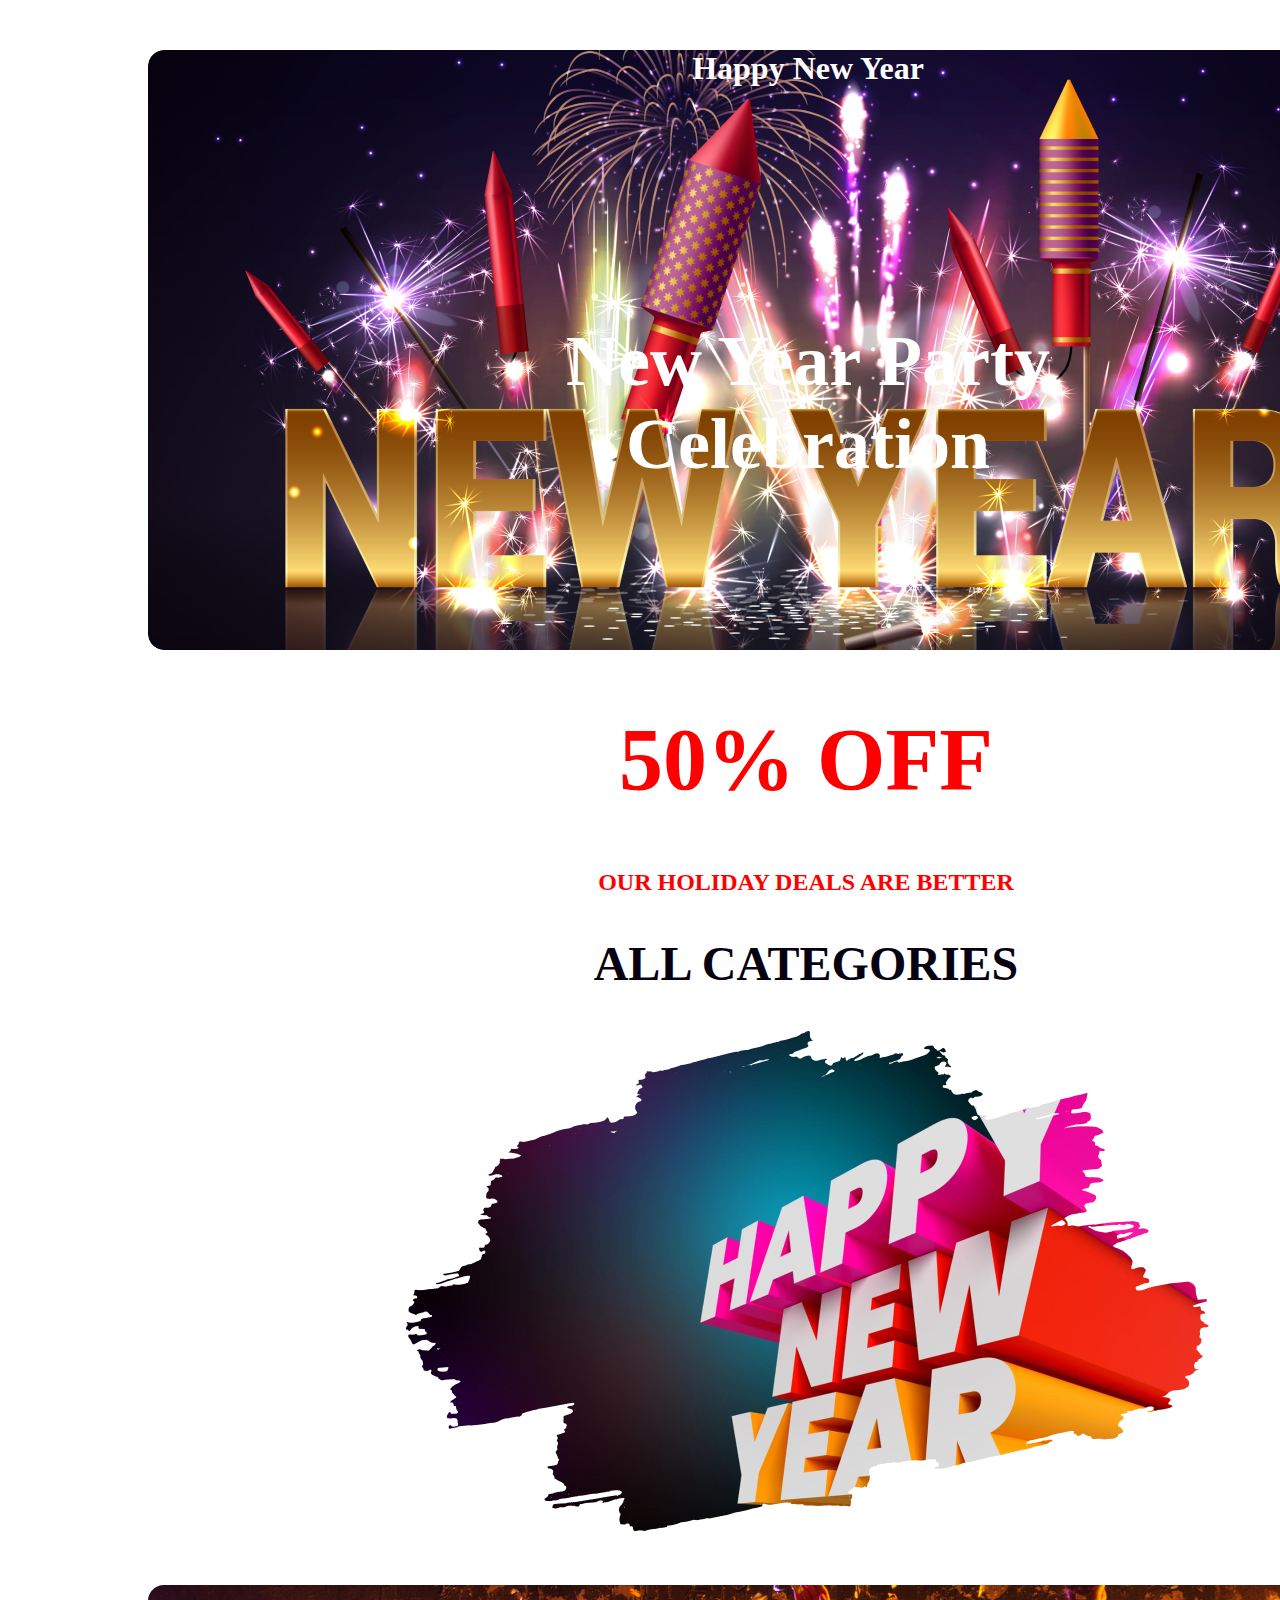
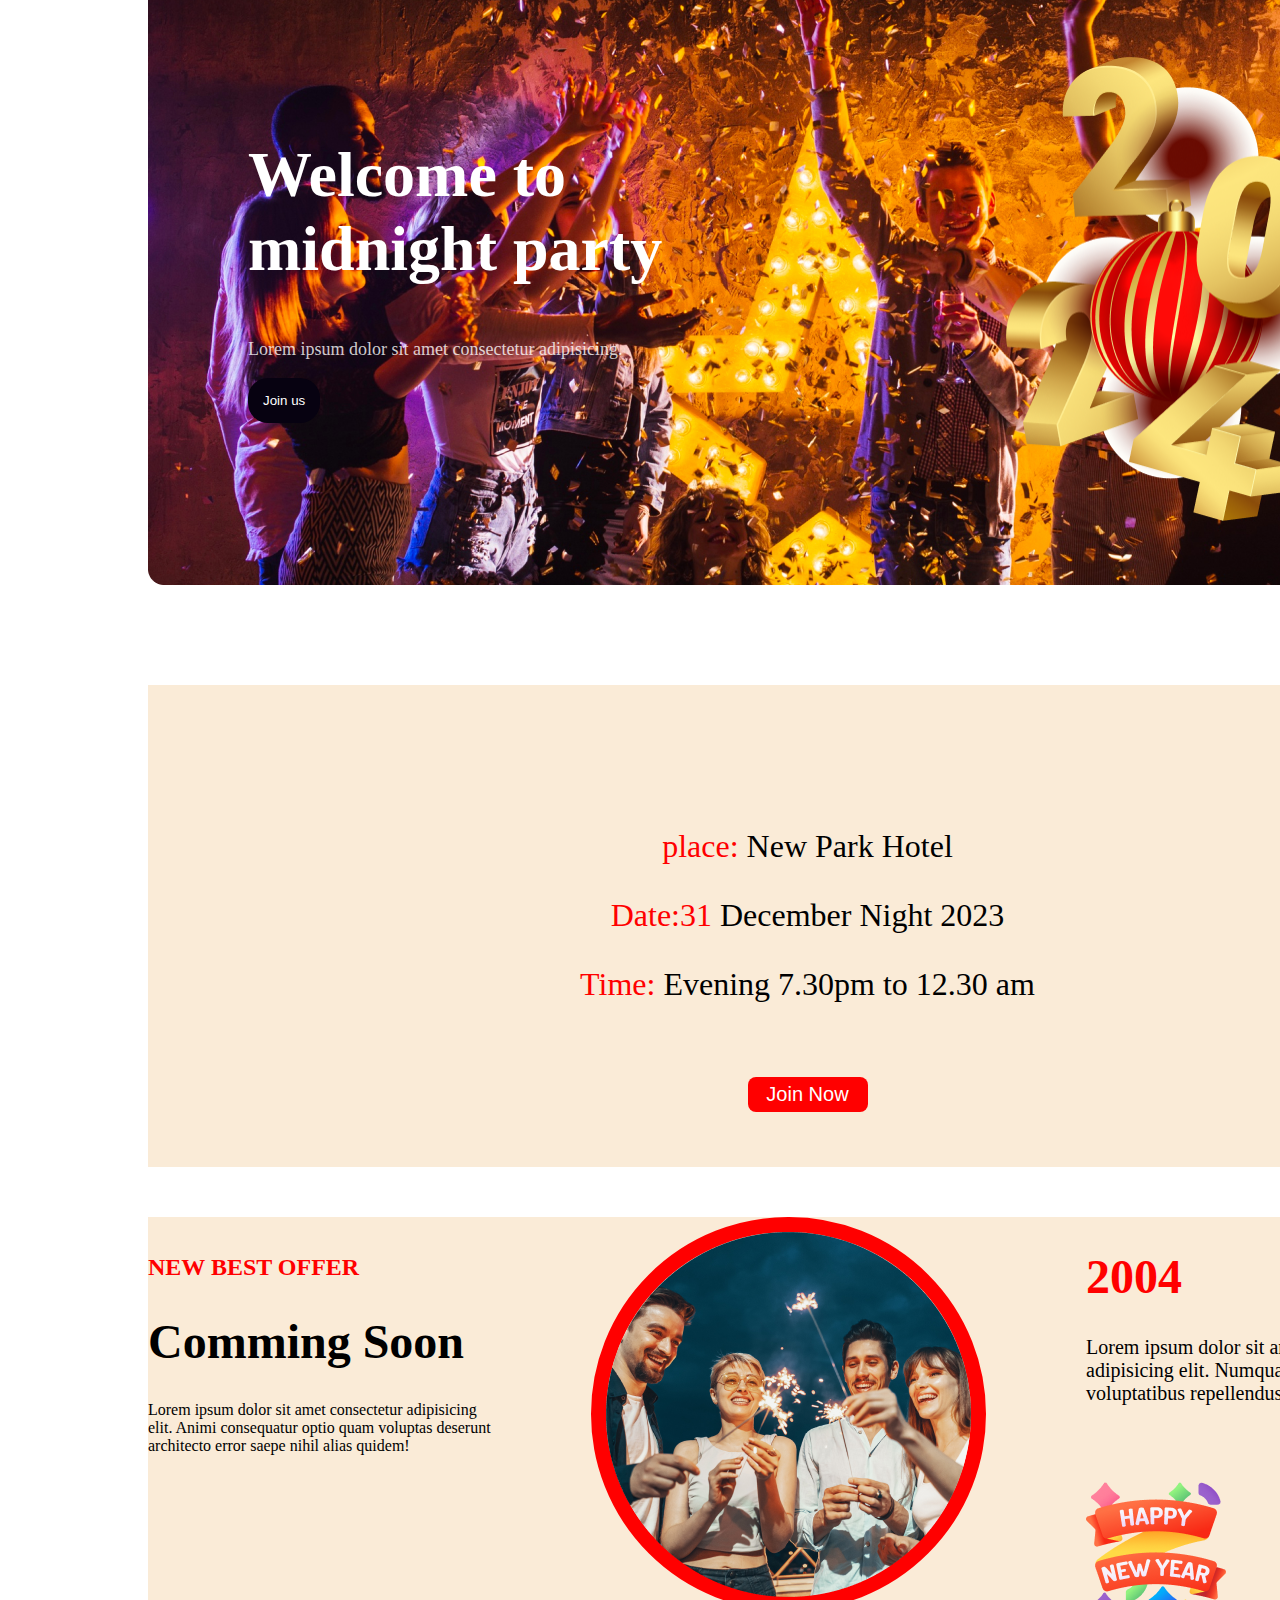
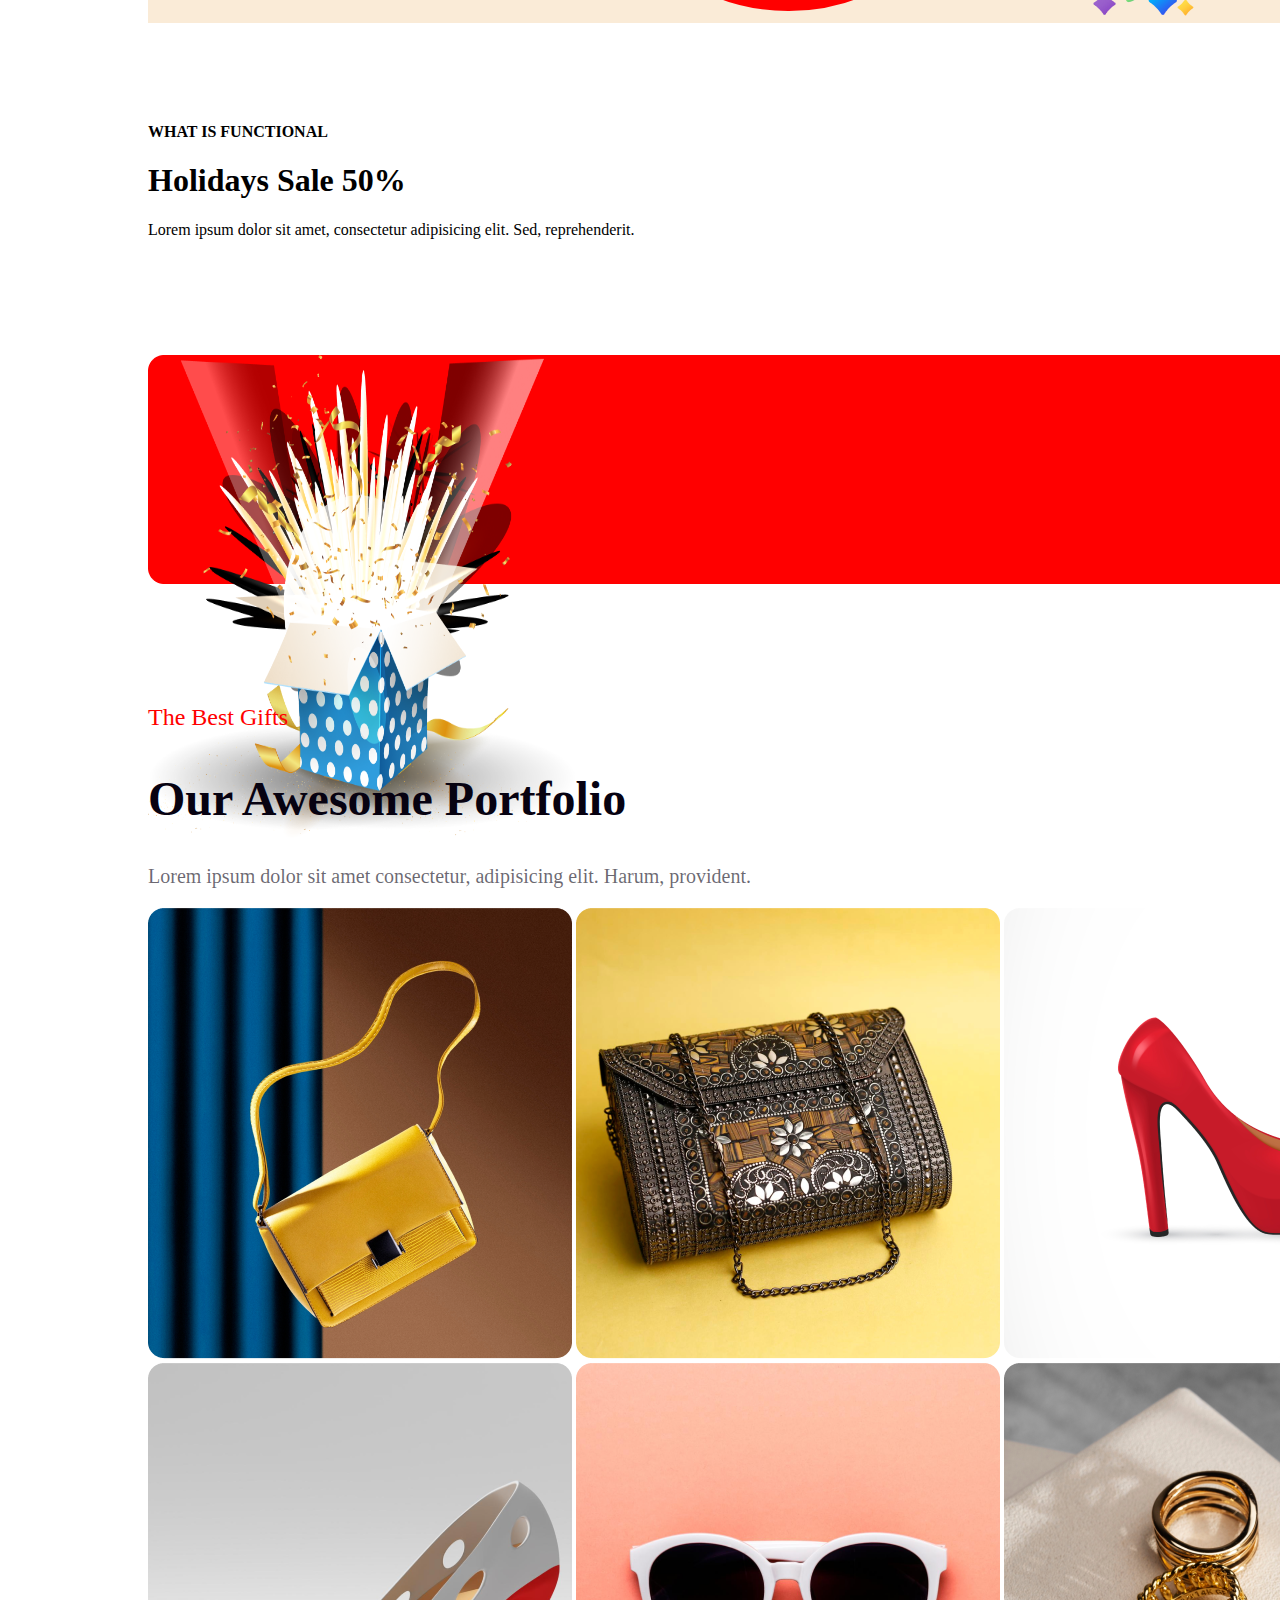
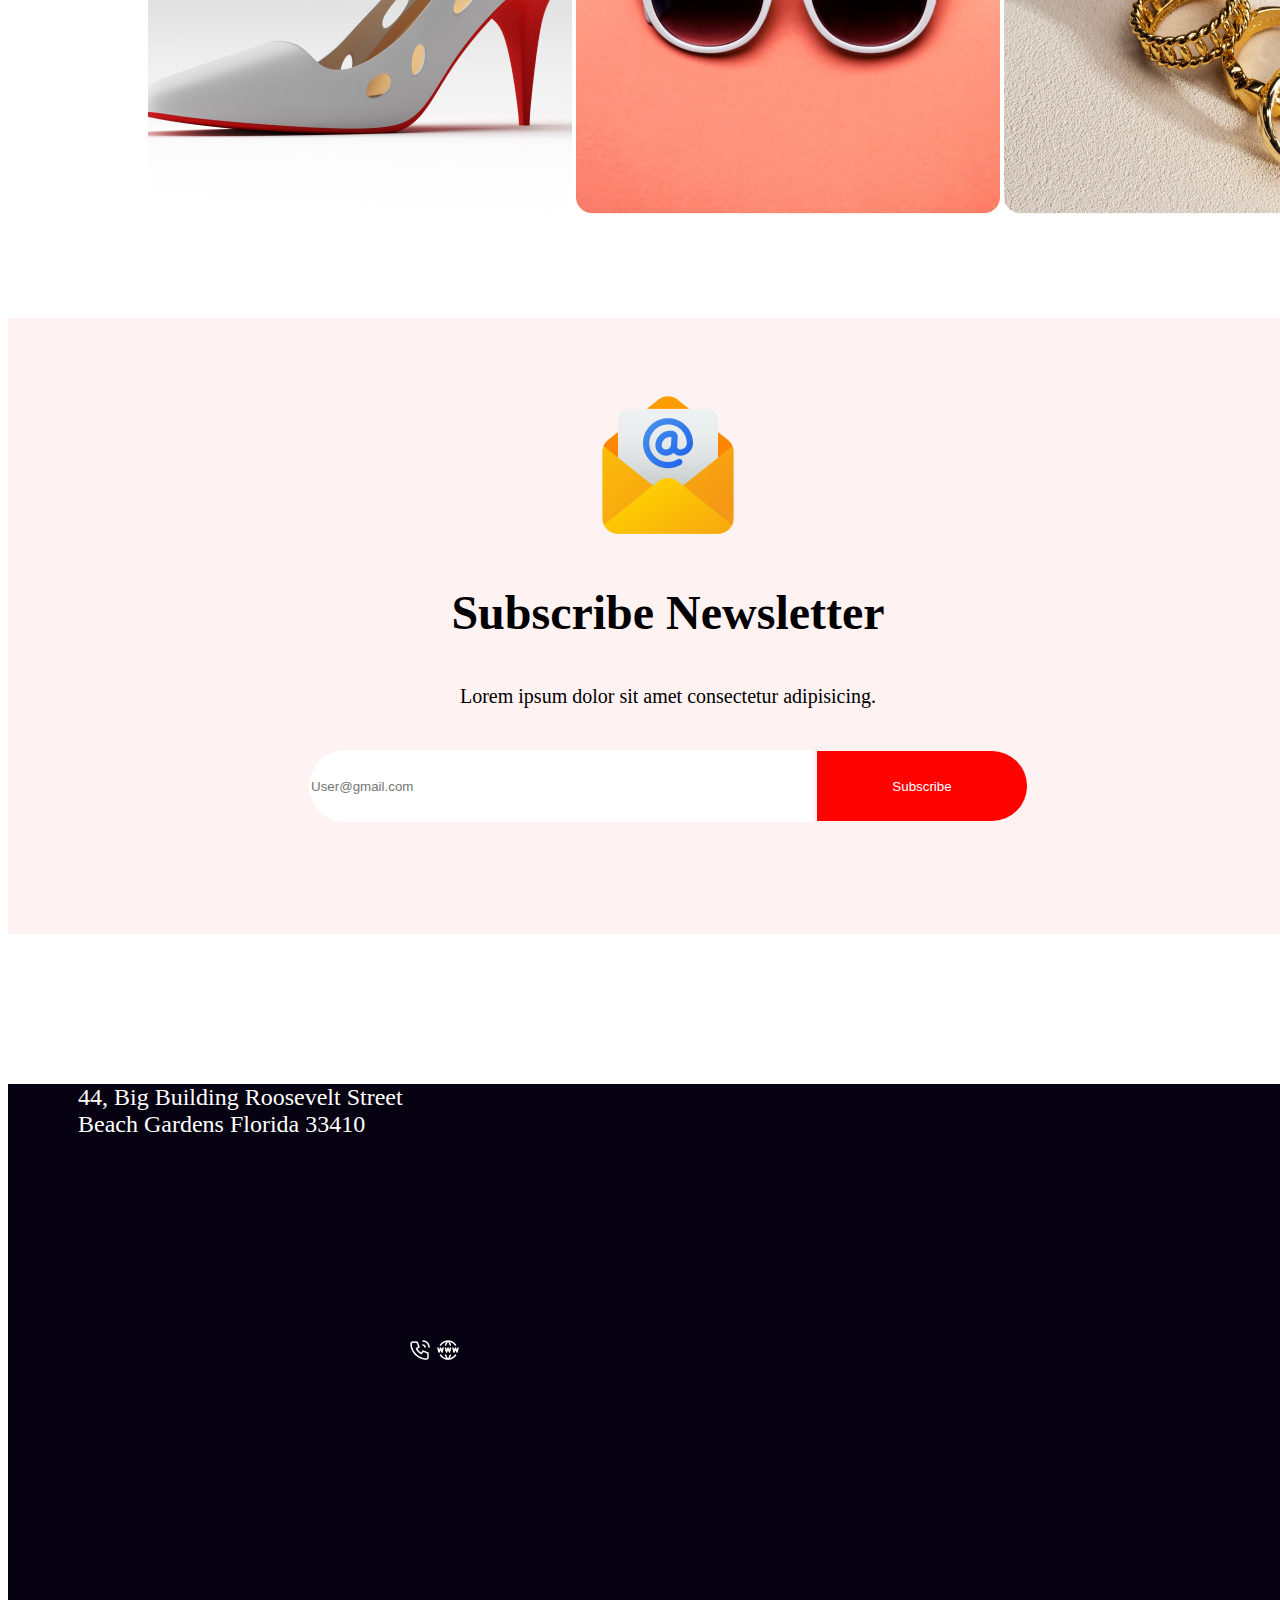
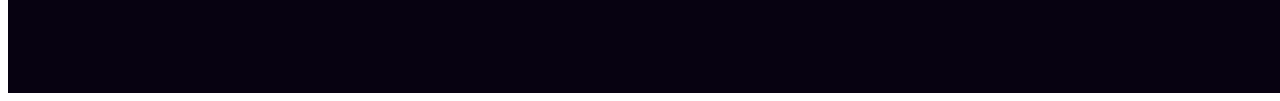
<file: 1st assignment/index.html>
<!DOCTYPE html>
<html lang="en">
<head>
    <meta charset="UTF-8">
    <meta name="viewport" content="width=device-width, initial-scale=1.0">
    <title>New Year Party</title>
    <link rel="stylesheet" href="style.css">
</head>
<body>
    <header>
        <!--start header -->
       <div class="banner">
        <h4 class="banner-title">Happy New Year</h4>
        <h1 class="Banner-heading">New Year Party Celebration</h1>
       </div>
       <div class="banner-2 ">
        <h1 class="discount">50% OFF</h1>
        <h4 class="under-dis">OUR HOLIDAY DEALS ARE BETTER</h4>
        <h2 class="CATEGORIES">ALL CATEGORIES</h2>
        <img src="New Year Photo.png" alt="new year Photo">
       </div>
    </header>
    <section>
        <div class="section-img">
            <div class="section-title">
                <h2 class="midnight">Welcome to <br>   midnight party </h2>
            <p class="paragraph">Lorem ipsum dolor sit amet consectetur adipisicing.</p>
            <button class="btn">Join us </button>
            </div>
            <div class="ipsum">
                <img src="Group 70.png" alt=" 2024 " class="new-year">
            </div>
        </div>
        <div class="join-Now">

            <div class="join-us-2">
                <br>
                <br> 
                <br>
                <p class="style"><span style="color: red;">place:</span> New Park Hotel</p>
            <p class="style"><span style="color: red;" >Date:31</span> December Night 2023</p>
            <p class="style"><span style="color: red;">Time:</span> Evening 7.30pm to 12.30 am </p>
            <br>
            <button class="button">Join Now</button>
            </div>
        </div>
            <div class="banner-3">
                <div class="banner-3-1"><br>

                    <h2 style="font-size: 24px; color: red;">
                         NEW BEST OFFER
                    </h2>
                    <h1 style="font-size: 48px;">
                        Comming Soon
                    </h1>
                    <p style="font-size: 30;">Lorem ipsum dolor sit amet consectetur adipisicing elit. Animi consequatur optio quam voluptas deserunt architecto error saepe nihil alias quidem!</p>
                </div>
                <div class="banner-3-2">
                    <img src="Ellipse 1.png" alt="this is image ">
                </div>
                <div banner-3-3>
                    <h1 style="font-size: 48px; color: red;">2004</h1>
                    <p style="font-size: 20px;">Lorem ipsum dolor sit amet consectetur adipisicing elit. Numquam quisquam, quasi voluptatibus repellendus repellat accusantium.</p>
                    <br>
                    <br><br>
                    <img src="Group 96.png" alt="" class="image">
                </div>
            </div>
            <div class="banner-6-contrainer">
                <div class="banner-6">
                    <h4 class="banner-6-sub-title">WHAT IS FUNCTIONAL</h4>
                    <h1 class="banner-6-title">Holidays Sale 50%</h1>
                    <p class="banner-6-description">Lorem ipsum dolor sit amet, consectetur adipisicing elit. Sed, reprehenderit.</p>
                </div>
                <div class="banner-6-row-1">
                    
                    
                </div>
                <div class="banner-6-bg">
                    <img src="Group 75.png" class="banner-6-img-1">
                </div>
                

            </div>







            <div class="banner-7-contrainer">
                  <div class="banner-7">
                    <h4 class="banner-7-sub-title">the best gifts</h4>
                    <h2 class="banner-7-title">Our Awesome Portfolio</h2>
                    <p class="banner-7-description">Lorem ipsum dolor sit amet consectetur, adipisicing elit. Harum, provident.</p>
                  </div>
                  <div class="banner-7-row">
                    <img src="Rectangle 3.png" alt="">
                    <img src="Rectangle 4.png" alt="">
                    <img src="Rectangle 5.png" alt="">
                  </div>
                  <div class="banner-7-row">
                    <img src="Rectangle 6.png" alt="">
                    <img src="Rectangle 7.png" alt="">
                    <img src="Rectangle 8.png" alt="">
                  </div>
            </div>
          <div class="banner-8-contrainer">
            <div class="banner-8">
                <br><br><br><br>
                <img src="Group 61.png" alt="" class="banner-8-image">
                <h2 class="banner-8-title">Subscribe Newsletter</h2>
                <p class="banner-8-description">Lorem ipsum dolor sit amet consectetur adipisicing.</p>
                <br>
                <input type="text" placeholder="User@gmail.com" class="banner-8-input" >
               <button class="banner-8-button">Subscribe</button>
            </div>
          </div>
    </section>
    <footer>
        <div class="footer">
            <div style="color:white;" class="divition ">
                44, Big Building Roosevelt Street <br> Beach Gardens Florida 33410
            </div>
            <div class="divition-1">
                <img src="Call.png" alt="">
                <img src="Website.png" alt="">
                
            </div>
        </div>
    </footer>
   
</body>
</html>
</file>
<file: 1st assignment/style.css>
.banner{
    border-radius: 16px;
background: linear-gradient(180deg, #070211 0%, rgba(7, 2, 17, 0.00) 100%);
background-image: url(Banner\ Image.png);
width: 1320px;
height: 600px;
margin: 50px 140px 50px 140px;
background-repeat: no-repeat;
}
.banner-title{
    color: #FFF;
    font-size: 32px;
    text-align: center;
}
.Banner-heading{
    color: #FFF;
    text-align: center;
    font-size: 72px;
    font-weight: 900px;
    width: 632px;
         margin: 233px 344px 180px 344px;
         font-family: Merriweather;
}
.banner-2{
    display: block;
    align-items: center;
    margin-left: 398px;
    background-color:#FFF;
    max-width: 800px;
    text-align: center;
}
.discount{
    color: red;
    font-weight: 900;
    font-size: 88px;
}
.under-dis{
    color: red;
    font-size: 24px;
}
.CATEGORIES{
    color: #070211;
    font-size: 48px;
}
.section-img{
    background-image:url(Vectorrr.png);
    background-repeat: no-repeat;
    height:600px;
    width: 1320px;
    margin: 50px 140px 50px 140px;
    display: flex;
    justify-content: space-between;
}
.new-year{
    display: flex;
    width: 319.83px;
    height: 464.662px;
    padding: 0.008px 0px 0px 0px;
    margin-top: 72px;
    margin-right: 142px;
}
.midnight{
    color: #FFF;
    font-size: 64px;
    
}
.section-title{
    max-width: 500px;
    margin-left: 100px;
    margin-top: 100px;
}
.paragraph{
    font-size: 18px;
    color: rgba(255, 255, 255, 0.80);
    font-weight: 400;
}
.btn{
    padding: 15px;
    border-radius: 20px;
    border: none;
   background-color: #070211;
   color: #FFF;
    
}
.join-Now{
    height: 482px;
    width: 1320px;
    font-size: 32px;
    background-color: antiquewhite;
    margin: 50px 140px 50px 140px;
}
.join-us-2{
    text-align: center;
    margin: 100px 386px 214px 385px;
    font-size: 32px;
    align-items: center;
   
}
.button{
    background-color: red;
    color: #FFF;
    width: 120px;
    height: 35px;
    border: none;
    border-radius: 08px;
    font-size: 20px;
}
.banner-3{
    display: flex;
    gap: 100px;
    height: px;
    width: 1320px;
    margin-left: 140px;
    background-color: antiquewhite;
}
.banner-3-1{
    max-width: 500px;
}
.banner-3-2{
    max-width: 500px;
    width: 364.844px;
    height: 364.844px;
    border-radius: 463px;
    border: 15px solid #F00;
}
.banner-3-3{
    margin-top: 100px;
    max-width: 500px;
}
.image{
    width: 140px;
    height: 140px;
}

























.banner-6-contrainer{
    width: 1320px;
    margin-left: 140px;
     justify-content: space-around;
    margin-top: 100px;
}
.banner-6-img-1{
    width: 429px;
    height: 433px;
    border-radius: 16px 16px 0px 0px;
    margin-bottom: none;
    margin-right: 890px;
    
}
.banner-6-bg{
    background-image: url(Rectangle\ 2.png);
    background-repeat: no-repeat;
    width: 1320px;
    height: 229px;
    margin-top: 100px;
}
.banner-6-img-1{
    height: 500px;
    margin-bottom: 300px;
}
.banner-6-row-1{
 display: flex;   
}
.banner-6-img-2{
    width: 206.841px;
    height: 206.841px;
    margin-top: 300px;
    max-width: 200px;
}


















.banner-7-contrainer{
    width: 1320px;
    background-color: white;
    margin-top: 120px;
    margin-left: 140px;
}    
.banner-7-row :hover{
    padding: 10px;
    border: 5px solid burlywood;
}
.banner-7-sub-title{
    color: #F00;
    font-size: 24px;
    font-style: normal;
    font-weight: 500;
    line-height: normal;
    text-transform: capitalize;
}
.banner-7-title{
    color: #070211;
    font-size: 48px;
    font-weight: 900;
    text-transform: capitalize;
}
.banner-7-description{
    color: rgba(7, 2, 17, 0.60);
    font-family: Inter;
    font-size: 20px;
    font-style: normal;
    font-weight: 400;
}


















.banner-8-contrainer{
    width:1320px ;
    height: 616px;
    background: rgba(255, 0, 0, 0.05);
    margin-left: 140px;
    text-align: center;
    margin-top:100px;
    margin: auto;
}
.banner-8{
    margin-top: 100px;
}
.banner-8-image{
    align-items: center;
}
.banner-8-title{
    font-size: 48px;
    font-weight: 900;
    text-transform: capitalize;

}
.banner-8-description{
    font-size: 20px;
    font-weight: 400;
    line-height: 32px;
    
}
.banner-8-input{
    width: 500px;
    height: 70px;
    border-radius:50px 0px 0px 50px;
    background: #FFF;
    border: none;
}
.banner-8-button{
    width: 210px;
    height: 70px;
    border-radius: 0px 50px 50px 0px;
    background: #ff0303;
    border: none;
    color: #FFF;
}











footer{
    width: 1600px;
    height: 609px;
    background-color: #070211;
}
.footer{
    gap: 200px;
}
.divition{
    margin-top: 150px;
    margin-left: 70px;
    font-size: 24px;
}
.divition-1{
    margin-top:200px ;
    margin-left: 400px;
}
</file>
